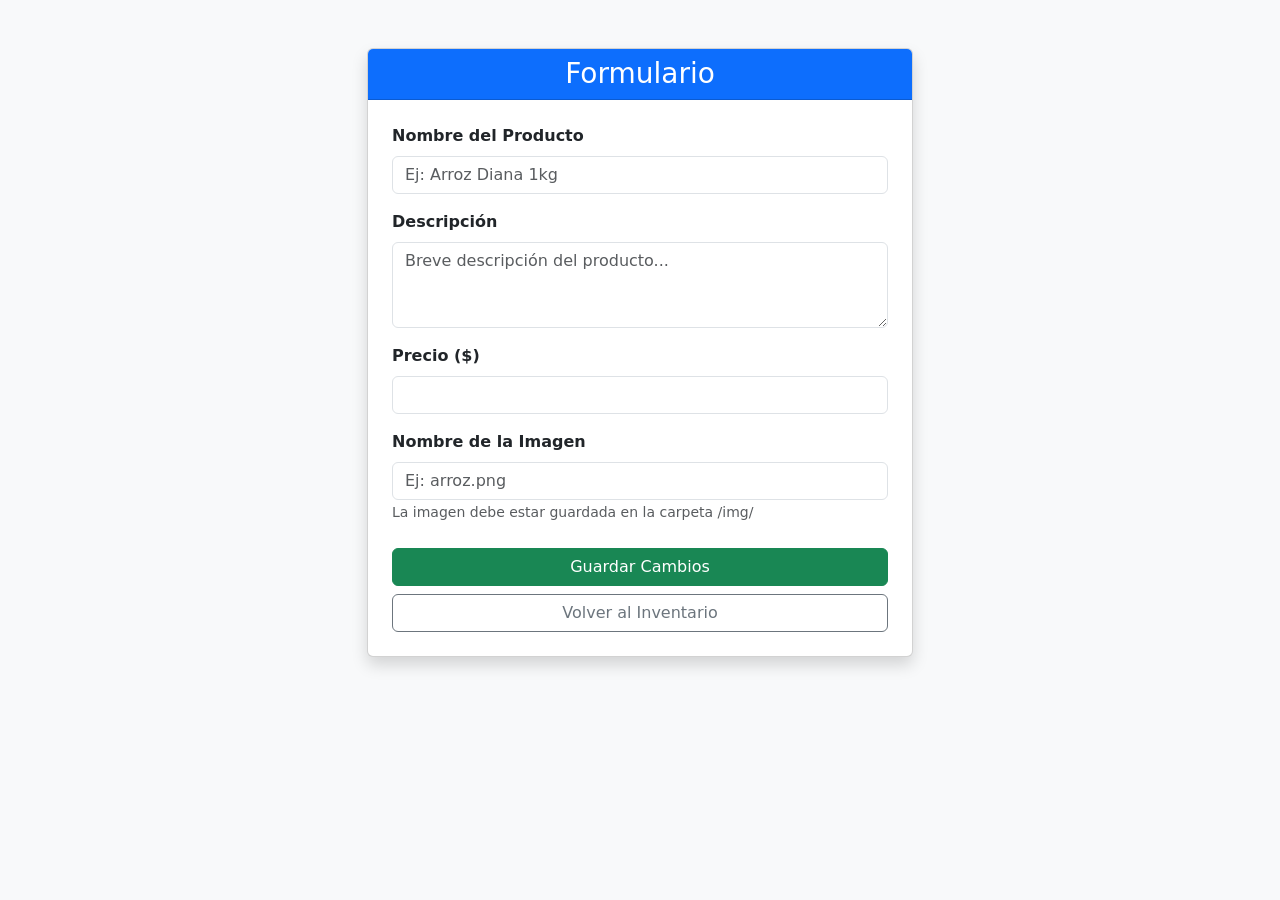
<file: mercasuper/src/main/resources/templates/form-producto.html>
<!DOCTYPE html>
<html xmlns:th="http://www.thymeleaf.org">
<head>
    <meta charset="UTF-8">
    <title>Gestión de Producto - Mercasuper</title>
    <link href="https://cdn.jsdelivr.net/npm/bootstrap@5.3.0/dist/css/bootstrap.min.css" rel="stylesheet">
</head>
<body class="container mt-5" style="background-color: #f8f9fa;">
    <div class="row justify-content-center">
        <div class="col-md-6">
            <div class="card shadow">
                <div class="card-header bg-primary text-white">
                    <h3 class="text-center mb-0" th:text="${producto.id == null ? 'Nuevo Producto' : 'Editar Producto'}">Formulario</h3>
                </div>
                <div class="card-body p-4">
                    <form th:action="@{/productos/guardar}" th:object="${producto}" method="post">
                        
                        <input type="hidden" th:field="*{id}">

                        <div class="mb-3">
                            <label class="form-label fw-bold">Nombre del Producto</label>
                            <input type="text" th:field="*{nombre}" class="form-control" required placeholder="Ej: Arroz Diana 1kg">
                        </div>

                        <div class="mb-3">
                            <label class="form-label fw-bold">Descripción</label>
                            <textarea th:field="*{descripcion}" class="form-control" rows="3" placeholder="Breve descripción del producto..."></textarea>
                        </div>

                        <div class="mb-3">
                            <label class="form-label fw-bold">Precio ($)</label>
                            <input type="number" step="0.01" th:field="*{precio}" class="form-control" required>
                        </div>

                        <div class="mb-3">
                            <label class="form-label fw-bold">Nombre de la Imagen</label>
                            <input type="text" th:field="*{imagen}" class="form-control" required placeholder="Ej: arroz.png">
                            <small class="text-muted">La imagen debe estar guardada en la carpeta /img/</small>
                        </div>

                        <div class="d-grid gap-2 mt-4">
                            <button type="submit" class="btn btn-success">Guardar Cambios</button>
                            <a th:href="@{/productos}" class="btn btn-outline-secondary">Volver al Inventario</a>
                        </div>
                    </form>
                </div>
            </div>
        </div>
    </div>
</body>
</html>
</file>
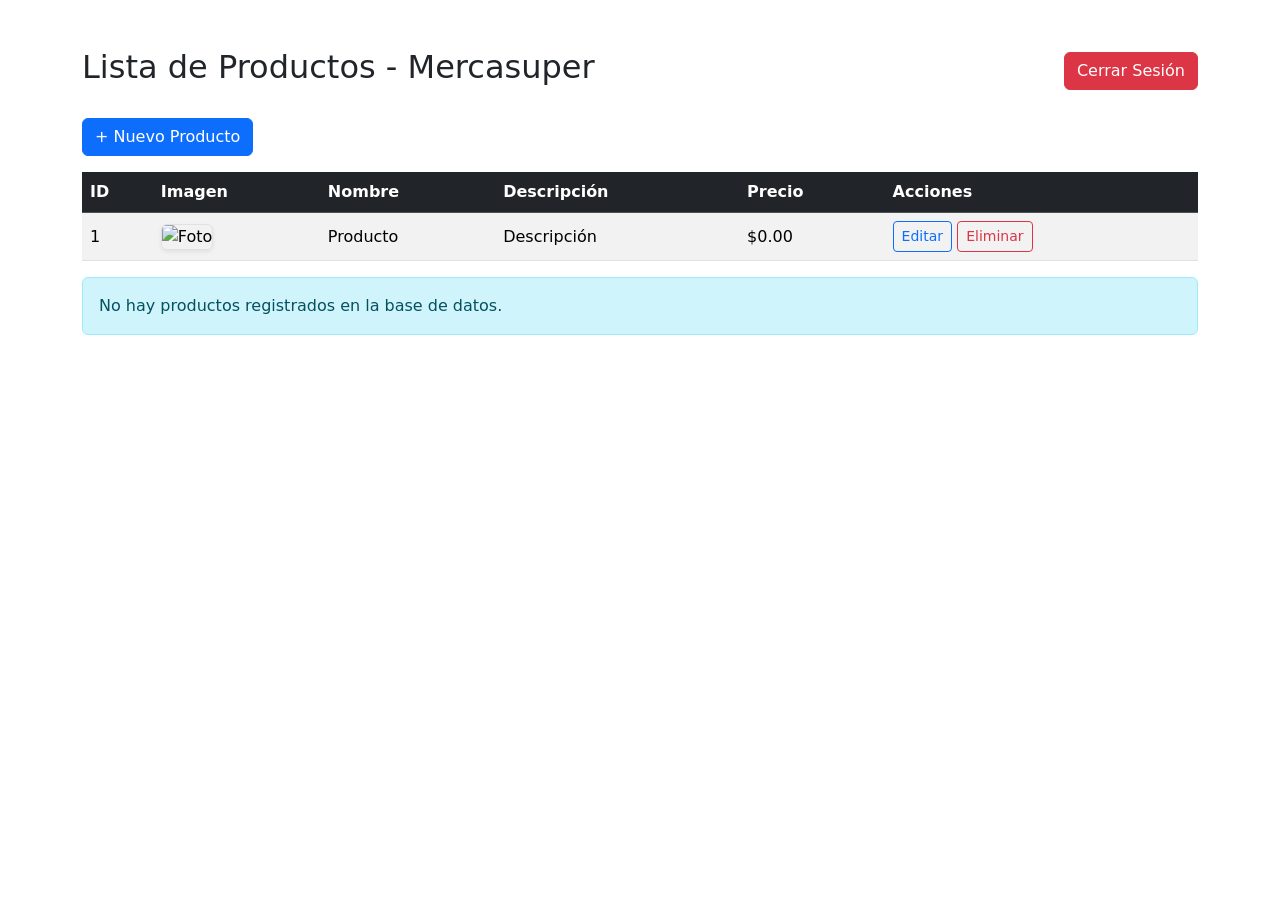
<file: mercasuper/src/main/resources/templates/productos.html>
<!DOCTYPE html>
<html xmlns:th="http://www.thymeleaf.org">
<head>
    <meta charset="UTF-8">
    <title>Inventario Mercasuper</title>
    <link href="https://cdn.jsdelivr.net/npm/bootstrap@5.3.0/dist/css/bootstrap.min.css" rel="stylesheet">
</head>
<body class="container mt-5">

    <div class="d-flex justify-content-between align-items-center mb-4">
        <h2>Lista de Productos - Mercasuper</h2>
        <a th:href="@{/logout}" class="btn btn-danger">Cerrar Sesión</a>
    </div>

    <a th:href="@{/productos/nuevo}" class="btn btn-primary mb-3">+ Nuevo Producto</a>

    <table class="table table-striped align-middle">
        <thead class="table-dark">
            <tr>
                <th>ID</th>
                <th>Imagen</th> 
                <th>Nombre</th>
                <th>Descripción</th>
                <th>Precio</th>
                <th>Acciones</th>
            </tr>
        </thead>
        <tbody>
            <tr th:each="p : ${productos}">
                <td th:text="${p.id}">1</td>
                <td>
                    <img th:src="@{'/img/' + ${p.imagen}}" 
                         alt="Foto" 
                         style="width: 60px; height: 60px; object-fit: cover;" 
                         class="rounded border shadow-sm">
                </td>
                <td th:text="${p.nombre}">Producto</td>
                <td th:text="${p.descripcion}">Descripción</td>
                <td th:text="${'$' + p.precio}">$0.00</td>
                <td>
                    <a th:href="@{/productos/editar/{id}(id=${p.id})}" 
                       class="btn btn-sm btn-outline-primary">Editar</a>
                    <a th:href="@{/productos/eliminar/{id}(id=${p.id})}" 
                       class="btn btn-sm btn-outline-danger" 
                       onclick="return confirm('¿Estás seguro de eliminar este producto?')">Eliminar</a>
                </td>
            </tr>
        </tbody>
    </table>

    <div th:if="${#lists.isEmpty(productos)}" class="alert alert-info">
        No hay productos registrados en la base de datos.
    </div>

</body>
</html>
</file>
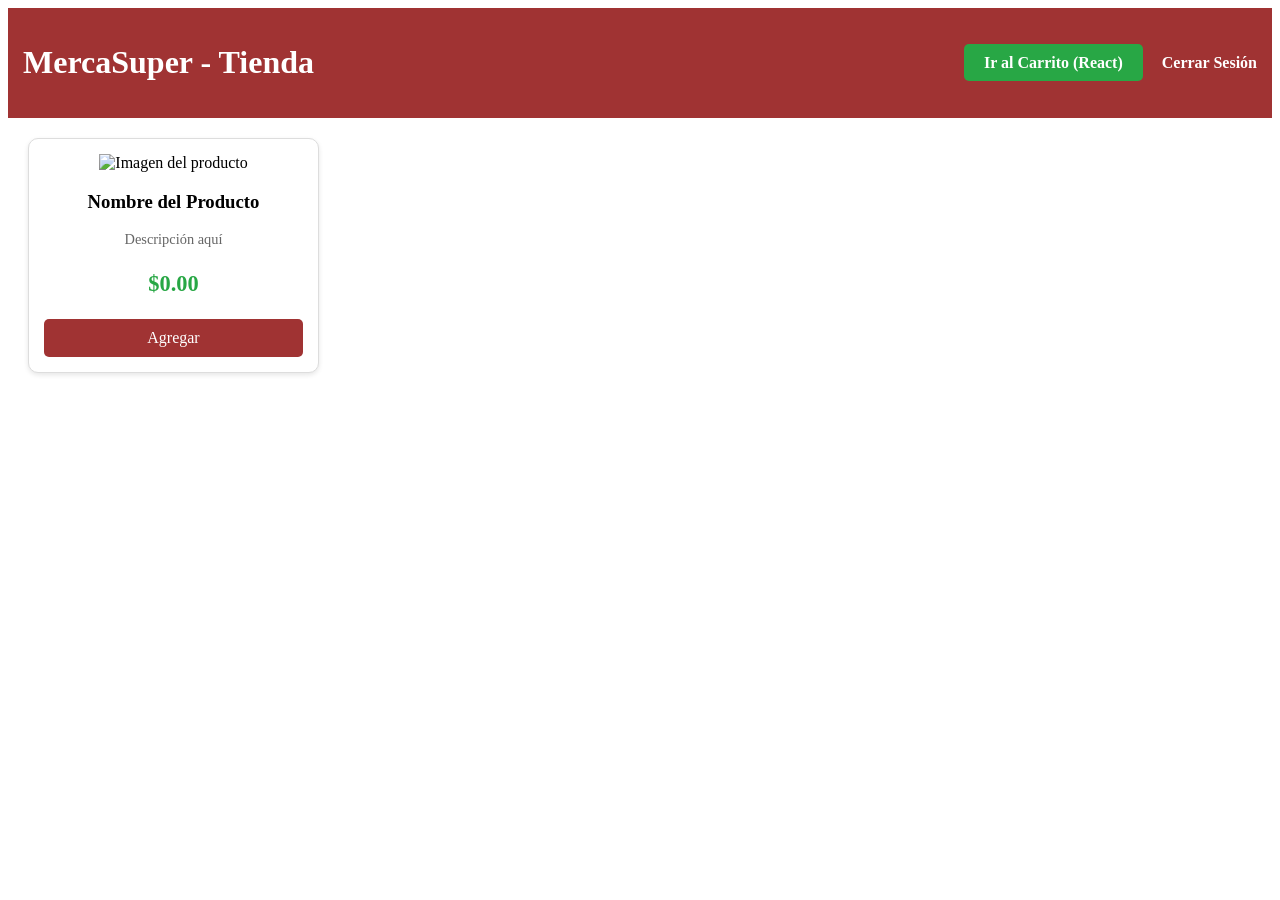
<file: mercasuper/src/main/resources/templates/tienda.html>
<!DOCTYPE html>
<html lang="es" xmlns:th="http://www.thymeleaf.org">
<head>
    <meta charset="UTF-8">
    <title>MercaSuper</title>
    <link rel="stylesheet" th:href="@{/css/style.css}">
    <style>
        .tienda-container {
            display: grid;
            grid-template-columns: repeat(auto-fill, minmax(250px, 1fr));
            gap: 20px; padding: 20px;
        }
        .card {
            border: 1px solid #ddd; border-radius: 10px;
            padding: 15px; text-align: center; background: white;
            box-shadow: 0 2px 5px rgba(0,0,0,0.1);
        }
        .card img { width: 100%; height: 150px; object-fit: contain; }
        .precio { color: #28a745; font-weight: bold; font-size: 1.4em; }
        .descripcion { color: #666; font-size: 0.9em; margin: 10px 0; }
        
        /* Estilo para el botón de React */
        .btn-react {
            background: #28a745; color: white; text-decoration: none;
            padding: 10px 20px; border-radius: 5px; font-weight: bold;
        }
    </style>
</head>
<body>
    <header style="background: #a03333; color: white; padding: 15px; display: flex; justify-content: space-between; align-items: center;">
        <h1>MercaSuper - Tienda</h1>
        <div>
            <a th:href="@{/ventas}" class="btn-react" style="margin-right: 15px;">Ir al Carrito (React)</a>
            <a th:href="@{/logout}" style="color: white; text-decoration: none; font-weight: bold;">Cerrar Sesión</a>
        </div>
    </header>

    <div class="tienda-container">
        <div class="card" th:each="p : ${productos}">
            <img th:src="@{'/img/' + ${p.imagen}}" alt="Imagen del producto">
            <h3 th:text="${p.nombre}">Nombre del Producto</h3>
            <p class="descripcion" th:text="${p.descripcion}">Descripción aquí</p>
            <p class="precio" th:text="'$' + ${p.precio}">$0.00</p>
            
            <a th:href="@{/ventas}" style="display: block; background: #a03333; color: white; text-decoration: none; padding: 10px; border-radius: 5px; cursor: pointer;">
                Agregar
            </a>
        </div>
    </div>
</body>
</html>
</file>
